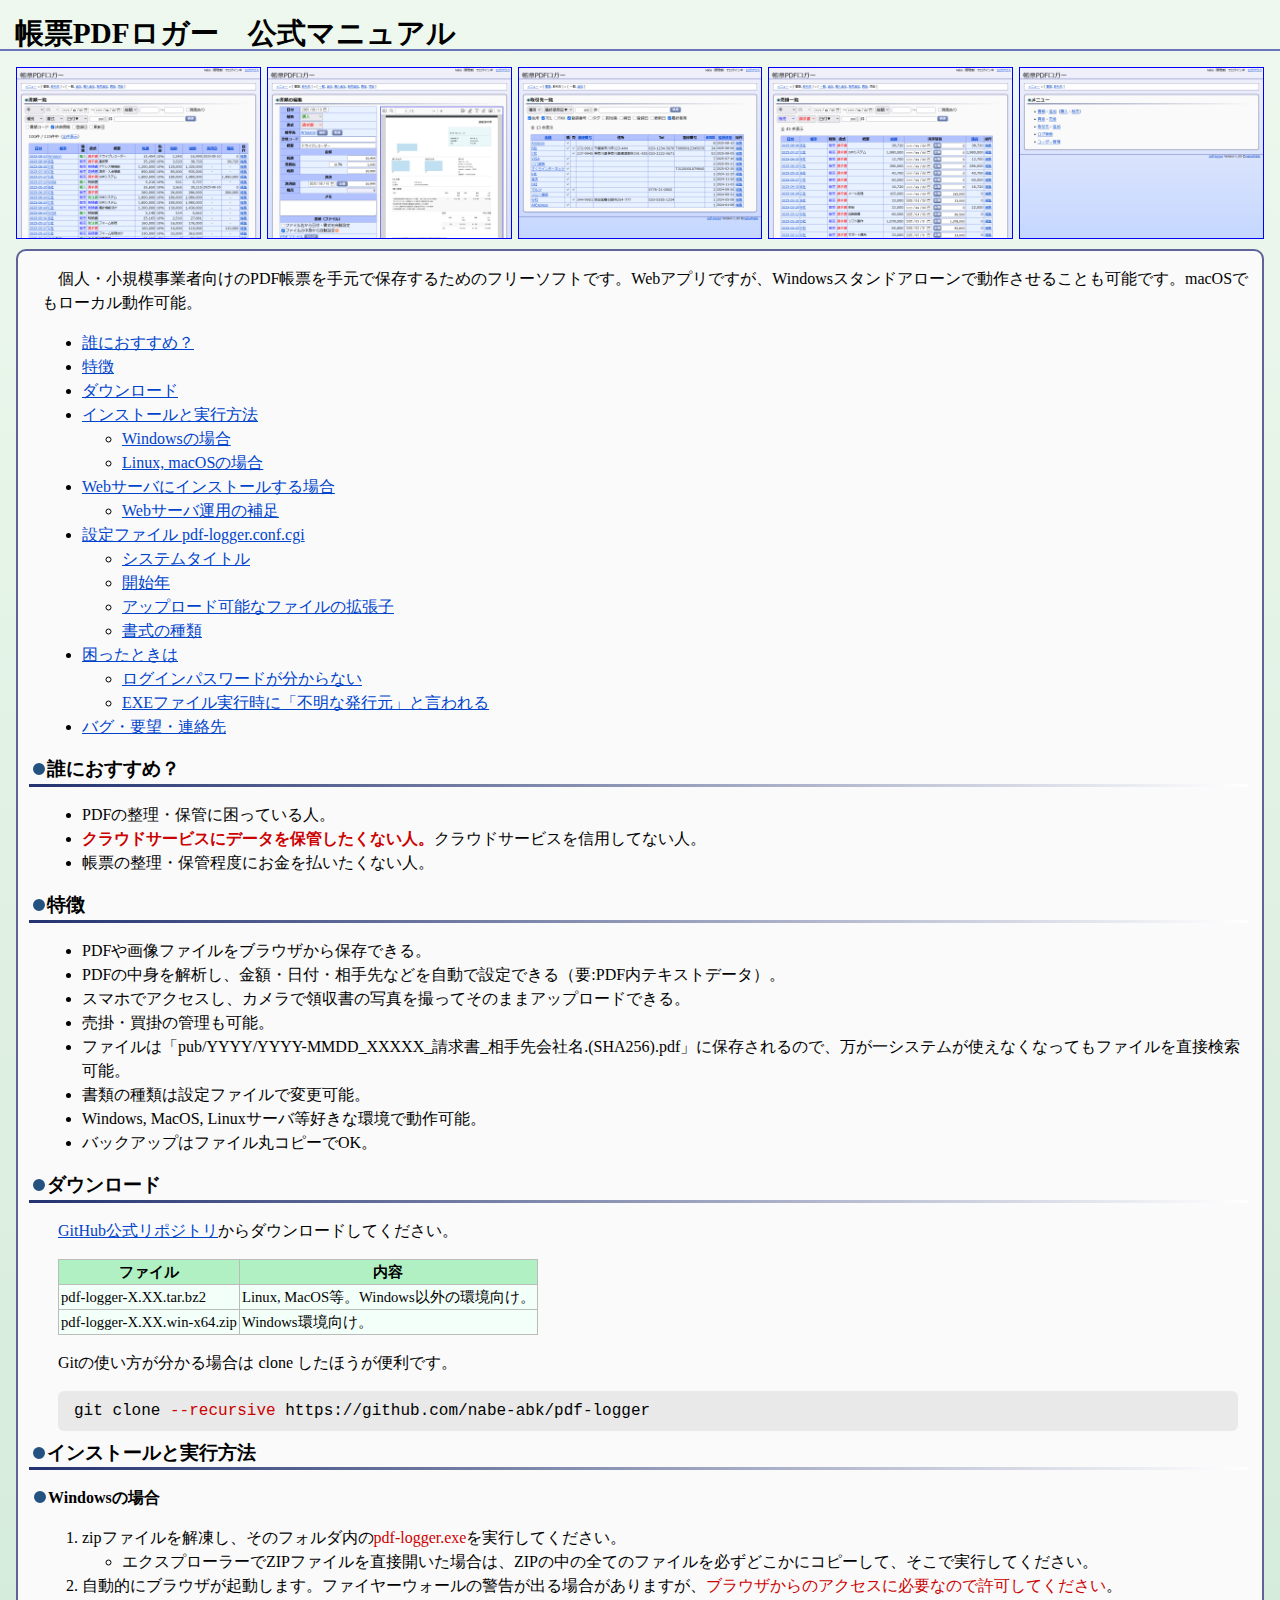
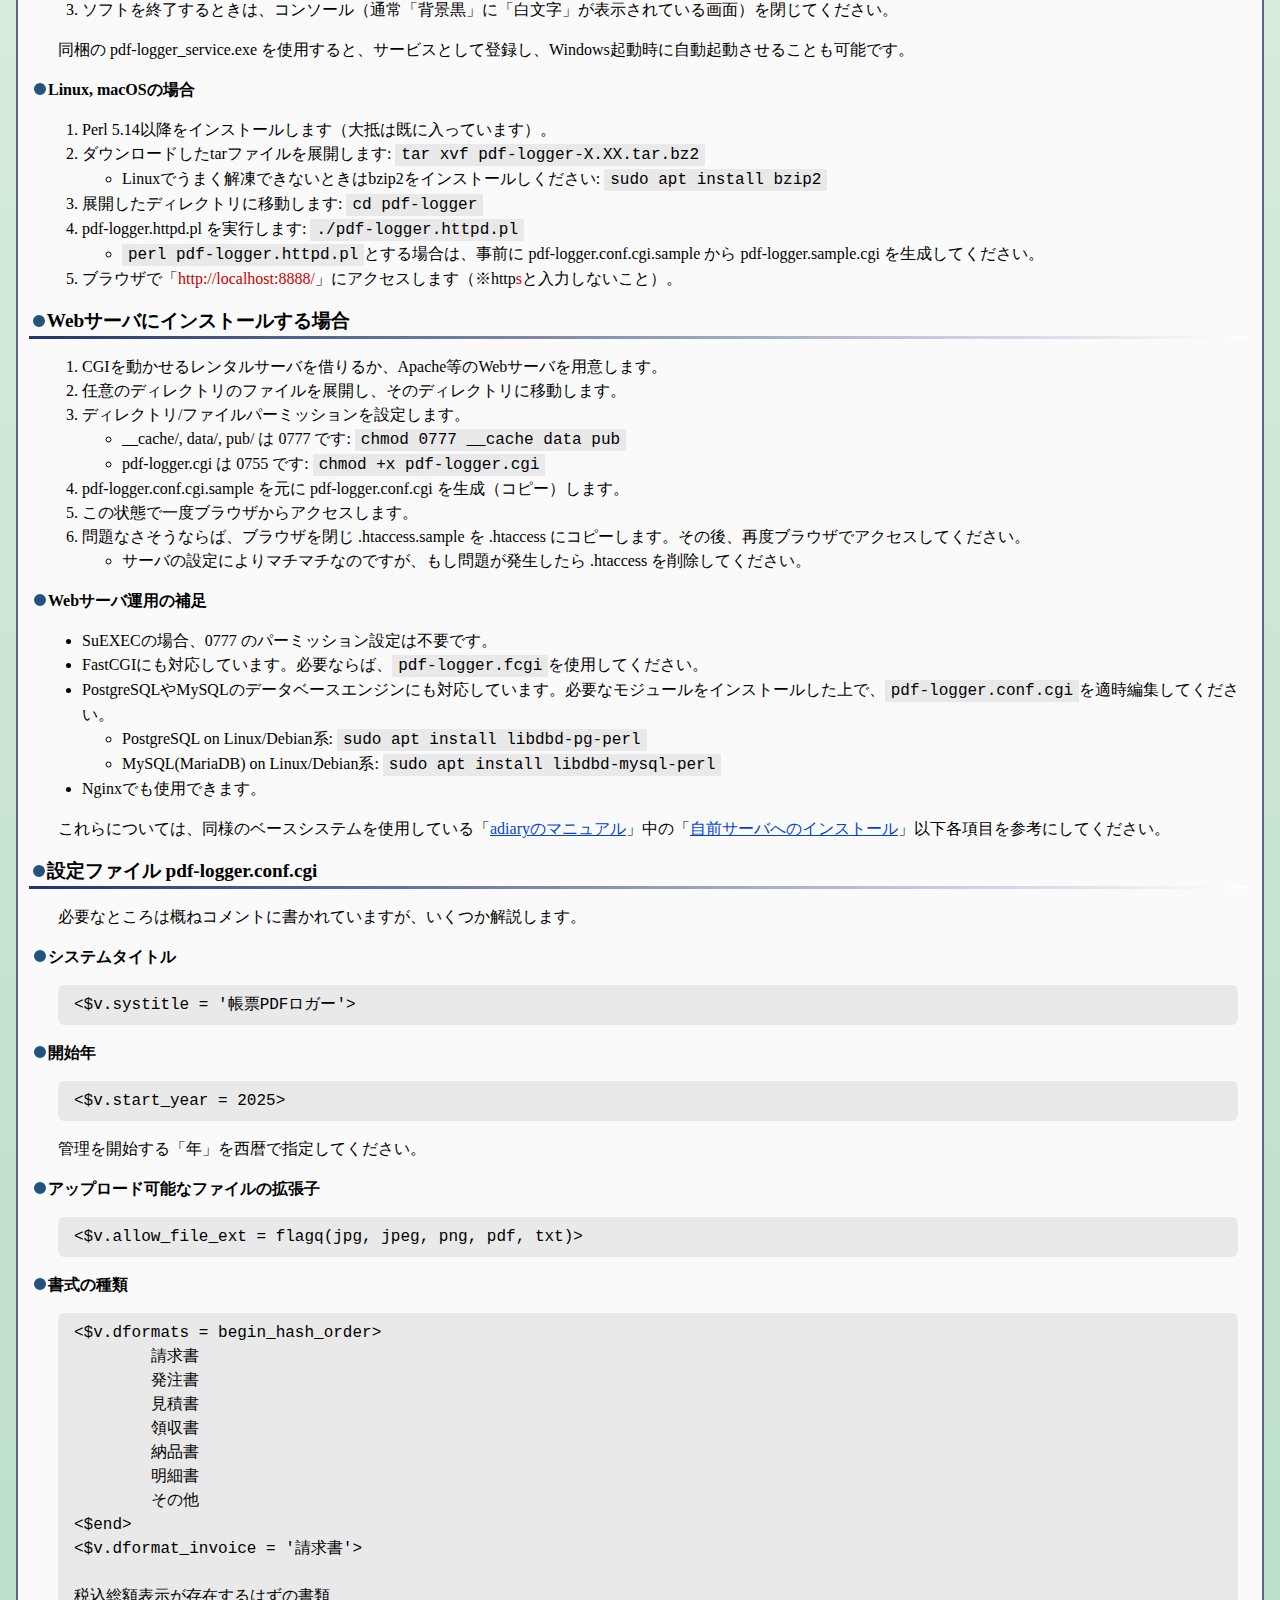
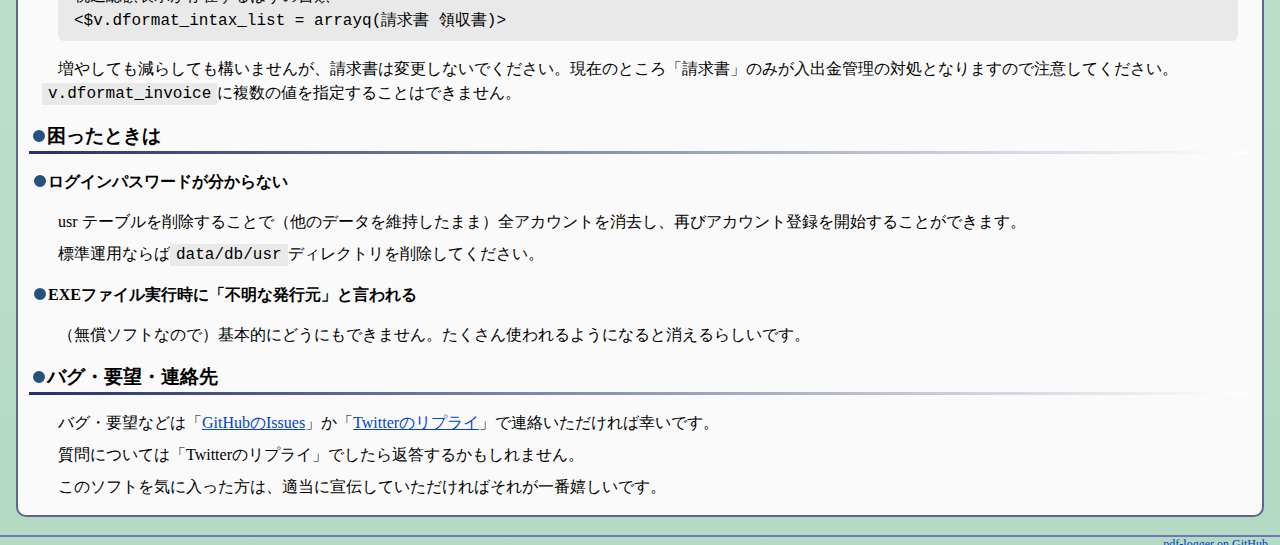
<file: docs/index.html>
<!DOCTYPE html>
<html>
<head>
<meta charset="UTF-8">
<meta name="viewport" content="width=device-width">
<link rel="stylesheet" href="theme/docs.css">
<link rel="stylesheet" href="js/baguetteBox.min.css">
<script src="js/baguetteBox.min.js" defer="defer"></script>
	<title>帳票PDFロガー　公式マニュアル</title>
<!-- OGP -->
<meta property="og:type" content="article">
<meta property="og:url"  content="https://nabe-abk.github.io/pdf-logger/">
<meta property="og:title" content="帳票PDFロガー　公式マニュアル">
<meta property="og:description" content="個人・小規模事業向けのPDF帳票の管理フリーソフト/アプリ。">
<meta property="og:image"  content="https://nabe-abk.github.io/pdf-logger/img/logo.png">
<meta property="og:locale" content="ja_JP">
<!-- Twitter Card -->
<meta name="twitter:card" content="summary">
<meta name="twitter:url"  content="https://nabe-abk.github.io/pdf-logger/">
<meta name="twitter:title" content="帳票PDFロガー　公式マニュアル">
<meta name="twitter:description" content="個人・小規模事業向けのPDF帳票の管理フリーソフト/アプリ。">
<meta name="twitter:image" content="https://nabe-abk.github.io/pdf-logger/img/logo.png">
<meta name="twitter:site"  content="@nabe_abk">
</head>
<body id="body" class="docs">

<!--header====================================================================-->
<h1>帳票PDFロガー　公式マニュアル</h1>

<!--main body================================================================-->
<div id="main">

<!--=========================================================================-->
<div class="baguetteBox sample-images">
<a href="img/documents.png"><img src="img/documents.png"></a>
<a href="img/edit.png"><img src="img/edit.png"></a>
<a href="img/clients.png"><img src="img/clients.png"></a>
<a href="img/sale_list.png"><img src="img/sale_list.png"></a>
<a href="img/menu.png"><img src="img/menu.png"></a>
</div>


<article>
<div class="body">

<p>個人・小規模事業者向けのPDF帳票を手元で保存するためのフリーソフトです。Webアプリですが、Windowsスタンドアローンで動作させることも可能です。macOSでもローカル動作可能。</p>

<ul>
<li><a href="#誰におすすめ？">誰におすすめ？</a></li>
<li><a href="#特徴">特徴</a></li>
<li><a href="#download">ダウンロード</a></li>
<li><a href="#install">インストールと実行方法</a><ul>
	<li><a href="#install-windows">Windowsの場合</a></li>
	<li><a href="#install-linux">Linux, macOSの場合</a></li>
</ul></li>
<li><a href="#install-web">Webサーバにインストールする場合</a><ul>
	<li><a href="#install-web-補足">Webサーバ運用の補足</a></li>
</ul></li>
<li><a href="#conf.cgi">設定ファイル pdf-logger.conf.cgi</a><ul>
	<li><a href="#v.systitle">システムタイトル</a></li>
	<li><a href="#v.start_year">開始年</a></li>
	<li><a href="#v.allow_file_ext">アップロード可能なファイルの拡張子</a></li>
	<li><a href="#v.dformats">書式の種類</a></li>
</ul></li>
<li><a href="#faq">困ったときは</a><ul>
	<li><a href="#faq-login">ログインパスワードが分からない</a></li>
	<li><a href="#faq-exe">EXE<span class="omit">ファイル</span>実行時<span class="omit2">に</span>「不明な発行元」と言われる</a></li>
</ul></li>
<li><a href="#contact">バグ・要望・連絡先</a></li>
</ul>


<h2 id="誰におすすめ？">誰におすすめ？</h2>

<ul>
<li>PDFの整理・保管に困っている人。</li>
<li><strong>クラウドサービスにデータを保管したくない人。</strong>クラウドサービスを信用してない人。</li>
<li>帳票の整理・保管程度にお金を払いたくない人。</li>
</ul>

<h2 id="特徴">特徴</h2>

<ul>
<li>PDFや画像ファイルをブラウザから保存できる。</li>
<li>PDFの中身を解析し、金額・日付・相手先などを自動で設定できる（要:PDF内テキストデータ）。</li>
<li>スマホでアクセスし、カメラで領収書の写真を撮ってそのままアップロードできる。</li>
<li>売掛・買掛の管理も可能。</li>
<li>ファイルは「pub/YYYY/YYYY-MMDD_XXXXX_請求書_相手先会社名.(SHA256).pdf」に保存されるので、万が一システムが使えなくなってもファイルを直接検索可能。</li>
<li>書類の種類は設定ファイルで変更可能。</li>
<li>Windows, MacOS, Linuxサーバ等好きな環境で動作可能。</li>
<li>バックアップはファイル丸コピーでOK。</li>
</ul>

<h2 id="download">ダウンロード</h2>

<p><a href="https://github.com/nabe-abk/pdf-logger/releases">GitHub公式リポジトリ</a>からダウンロードしてください。</p>

<div class="table-container">
<table>
<thead>
<tr>
	<th>ファイル</th><th>内容</th>
</tr>
</thead>
<tbody>
<tr>
	<td>pdf-logger-X.XX.tar.bz2</td>
	<td>Linux, MacOS等。Windows以外の環境向け。</td>
</tr>
<tr>
	<td> pdf-logger-X.XX.win-x64.zip</td>
	<td>Windows環境向け。</td>
</tr>
</tbody>
</table>
</div>

<p>Gitの使い方が分かる場合は clone したほうが便利です。</p>
<pre>
git clone <em>--recursive</em> https://github.com/nabe-abk/pdf-logger
</pre>


<h2 id="install">インストールと実行方法</h2>

<h3 id="install-windows">Windowsの場合</h2>

<ol>
<li>zipファイルを解凍し、そのフォルダ内の<em>pdf-logger.exe</em>を実行してください。
<ul>
	<li>エクスプローラーでZIPファイルを直接開いた場合は、ZIPの中の全てのファイルを必ずどこかにコピーして、そこで実行してください。</li>
</ul></li>
<li>自動的にブラウザが起動します。ファイヤーウォールの警告が出る場合がありますが、<em>ブラウザからのアクセスに必要なので許可してください</em>。</li>
<li>ソフトを終了するときは、コンソール（通常「背景黒」に「白文字」が表示されている画面）を閉じてください。</li>
</ol>

<p>同梱の pdf-logger_service.exe を使用すると、サービスとして登録し、Windows起動時に自動起動させることも可能です。</p>

<h3 id="install-linux">Linux, macOSの場合</h2>

<ol>
<li>Perl 5.14以降をインストールします（大抵は既に入っています）。</li>
<li>ダウンロードしたtarファイルを展開します: <code>tar xvf pdf-logger-X.XX.tar.bz2</code><ul>
	<li>Linuxでうまく解凍できないときはbzip2をインストールしください: <code>sudo apt install bzip2</code></li>
</ul>
</li>
<li>展開したディレクトリに移動します: <code>cd pdf-logger</code></li>
<li>pdf-logger.httpd.pl を実行します: <code>./pdf-logger.httpd.pl</code><ul>
	<li><code>perl pdf-logger.httpd.pl</code>とする場合は、事前に pdf-logger.conf.cgi.sample から pdf-logger.sample.cgi を生成してください。</li>
</ul>
</li>
<li>ブラウザで「<em>http://localhost:8888/</em>」にアクセスします（※http<em>s</em>と入力しないこと）。</li>
</ol>

<h2 id="install-web">Webサーバにインストールする場合</h2>

<ol>
<li>CGIを動かせるレンタルサーバを借りるか、Apache等のWebサーバを用意します。</li>
<li>任意のディレクトリのファイルを展開し、そのディレクトリに移動します。</li>
<li>ディレクトリ/ファイルパーミッションを設定します。<ul>
	<li>__cache/, data/, pub/ は 0777 です: <code>chmod 0777 __cache data pub</code></li>
	<li>pdf-logger.cgi は 0755 です: <code>chmod +x pdf-logger.cgi</code></li>
</ul></li>
<li>pdf-logger.conf.cgi.sample を元に pdf-logger.conf.cgi を生成（コピー）します。</li>
<li>この状態で一度ブラウザからアクセスします。</li>
<li>問題なさそうならば、ブラウザを閉じ .htaccess.sample を .htaccess にコピーします。その後、再度ブラウザでアクセスしてください。<ul>
	<li>サーバの設定によりマチマチなのですが、もし問題が発生したら .htaccess を削除してください。</li>
</ul></li>
</ol>

<h3 id="install-web-補足">Webサーバ運用の補足</h2>

<ul>
<li>SuEXECの場合、0777 のパーミッション設定は不要です。</li>
<li>FastCGIにも対応しています。必要ならば、<code>pdf-logger.fcgi</code>を使用してください。</li>
<li>PostgreSQLやMySQLのデータベースエンジンにも対応しています。必要なモジュールをインストールした上で、<code>pdf-logger.conf.cgi</code>を適時編集してください。<ul>
	<li>PostgreSQL on Linux/Debian系: <code>sudo apt install libdbd-pg-perl</code></li>
	<li>MySQL(MariaDB) on Linux/Debian系: <code>sudo apt install libdbd-mysql-perl</code></li>
</ul></li>
<li>Nginxでも使用できます。</li>
</ul>

<p>これらについては、同様のベースシステムを使用している「<a href="https://adiary.org/v3man/">adiaryのマニュアル</a>」中の「<a href="https://adiary.org/v3man/install2/">自前サーバへのインストール</a>」以下各項目を参考にしてください。</p>


<h2 id="conf.cgi">設定ファイル pdf-logger.conf.cgi</h2>

<p>必要なところは概ねコメントに書かれていますが、いくつか解説します。</p>

<h3 id="v.systitle">システムタイトル</h3>
<pre>
<$v.systitle = '帳票PDFロガー'>
</pre>

<h3 id="v.start_year">開始年</h3>
<pre>
<$v.start_year = 2025>
</pre>
<p>管理を開始する「年」を西暦で指定してください。</p>

<h3 id="v.allow_file_ext">アップロード可能なファイルの拡張子</h3>
<pre>
<$v.allow_file_ext = flagq(jpg, jpeg, png, pdf, txt)>
</pre>

<h3 id="v.dformats">書式の種類</h3>
<pre>
<$v.dformats = begin_hash_order>
	請求書
	発注書
	見積書
	領収書
	納品書
	明細書
	その他
<$end>
<$v.dformat_invoice = '請求書'>

税込総額表示が存在するはずの書類
<$v.dformat_intax_list = arrayq(請求書 領収書)>
</pre>

<p>増やしても減らしても構いませんが、請求書は変更しないでください。現在のところ「請求書」のみが入出金管理の対処となりますので注意してください。<code>v.dformat_invoice</code>に複数の値を指定することはできません。</p>


<h2 id="faq">困ったときは</h2>

<h3 id="faq-login">ログインパスワードが分からない</h3>

<p>usr テーブルを削除することで（他のデータを維持したまま）全アカウントを消去し、再びアカウント登録を開始することができます。</p>
<p>標準運用ならば<code>data/db/usr</code>ディレクトリを削除してください。</p>

<h3 id="faq-exe">EXE<span class="omit">ファイル</span>実行時<span class="omit2">に</span>「不明な発行元」と言われる</h3>

<p>（無償ソフトなので）基本的にどうにもできません。たくさん使われるようになると消えるらしいです。</p>


<h2 id="contact">バグ・要望・連絡先</h2>

<p>バグ・要望などは「<a href="https://github.com/nabe-abk/pdf-logger/issues">GitHubのIssues</a>」か「<a href="https://x.com/nabe_abk">Twitterのリプライ</a>」で連絡いただければ幸いです。</p>

<p>質問については「Twitterのリプライ」でしたら返答するかもしれません。</p>

<p>このソフトを気に入った方は、適当に宣伝していただければそれが一番嬉しいです。</p>

</article>
</div>

<!--footer===================================================================-->
<footer id="footer">
<div><a href="https://github.com/nabe-abk/pdf-logger/">pdf-logger on GitHub</a></div>
</footer>


<!--Scrit====================================================================-->
<script type="module">
	baguetteBox.run('.baguetteBox');
</script>

</body>
</html>
</file>
<file: docs/theme/docs.css>
@charset "UTF-8";
/*--------------------------------------------------------------------
●定義
--------------------------------------------------------------------*/
:root {
	--main-font-size:	12pt;
	--sub-font-size:	11pt;
	--list-font-size:	10.5pt;
	--log-font-size:	10pt;
	--small-font-size:	9pt;
}

/*--------------------------------------------------------------------
●メイン配置
--------------------------------------------------------------------*/
* {
	box-sizing:		border-box;
}
html {
	margin-top:		0;
	font-size:		var(--main-font-size);
	line-height:		1.5;
	min-height:		100%;
}

header {
	position:		absolute;
	font-size:		var(--small-font-size);
	right:			4px;
	top:			0;
}

body {
	background-image:	linear-gradient(to bottom, #eef8ee, #b4dac3);
	margin:			0;
	padding:		0;
}

h1
{
	font-size:		22pt;
	font-weight:		bold;
	line-height:		100%;
	border-bottom:		2px solid #6b75b8;
	padding:		0 0.5em;
	margin:			calc(var(--small-font-size)*1.6) 0 0 0;
}
h1 a,
h1 a:link,
h1 a:visited {
	color:			inherit;
	text-decoration:	none;
}
#main {
	margin:			1em;
}

#footer
{
	border-top:		2px solid #6b75b8;
	text-align:		right;
	margin:			1.5em 0 0.6em 0;
	padding:		0 1em;
	font-size:		var(--small-font-size);
	line-height:		120%;
}

/*--------------------------------------------------------------------
●サンプル画像
--------------------------------------------------------------------*/
.sample-images {
	display:		flex;
	gap:			6px;
}
.sample-images a {
	display:		block;
	max-width:		256px;
	box-sizing:		content-box;
	border:			1px solid blue;
}
.sample-images a img {
	display:		block;
	max-width:		100%;
}

/*--------------------------------------------------------------------
●本文
--------------------------------------------------------------------*/
article {
	background-color:	#fafafa;
	border:			2px solid rgb(94,100,150);
	margin:			10px 0;
	border-radius:		10px;
	padding-left:		1em;
}
article div.body {
	margin:			0.5em;
}

article h2::before,
article h3::before {
	border:			6px solid #235280;
	border-radius:		6px;
	content:		"";
	display:		inline-block;
	height:			0;
	margin-right:		2px;
	margin-left:		10px;
}
article h2, article h3 {
	font-size:		120%;
	margin:			8px 0 0.5em -1em;
}
article h2::after {
	display:		block;
	content:		"";
	height:			3px;
	margin:			0 6px;
	background-image:	linear-gradient(to right, #233370, #fff);
}
article h3::before {
	margin-left:		0px;
}
article h3 {
	margin:			1em 0 1em -0.5em;
	font-size:		100%;
}



/*--------------------------------------------------------------------
●基本
--------------------------------------------------------------------*/
a:link, a:visited {
	color:			#04c;
}

p {
	text-indent:		1em;
}
p:has(+ p) {
	margin-bottom:		0.5em;
}
h3 + p, p + p {
	margin-top:		0.5em;
}
p.ni {
	text-indent:		0;
}

em, strong {
	color:			#c00;
}
em {
	font-style:		normal;
}

pre, code {
	background-color:	#e9e9e9;
}
code {
	padding:		2px 6px;
}
pre {
	margin:			0 1em;
	padding:		0.5em 1em;
	border-radius:		6px;
	overflow-x:		auto;
}

.hide {
	display:		none;
}

/*--------------------------------------------------------------------
●テーブルデザイン
--------------------------------------------------------------------*/
div.table-container {
	margin:			1em;
	overflow-x:		auto;
}
table {
	border-collapse:	collapse;
	empty-cells:		show;
	border-radius:		4px;
}
table, th, td {
	border:			1px solid #bbb;
}
td {
	padding-left:		2px;
	padding-right:		2px;
}
th, td {
	font-size:		var(--sub-font-size);
}

th {
	background-color:	#b1f0c2;
}
td {
	background-color:	#f3fff9;
}

/*--------------------------------------------------------------------
●配置
--------------------------------------------------------------------*/
.l	{
	text-align:	left;
}
.c	{
	text-align:	center;
}
.r	{
	text-align:	right;
}

/*--------------------------------------------------------------------
●ボタンデザイン
--------------------------------------------------------------------*/
button:not(.baguetteBox-button) {
	padding:		4px 8px;
	text-indent:		0;
	line-height:		100%;
	vertical-align:		middle;
	font-family:		sans-serif;

	cursor:			pointer;

	color:			#f9f9f9;
	font-weight:		bold;
	border:			1px solid #7ea6b5;
	border-radius:		6px;
	background-image:	linear-gradient(to bottom, #8391ca, #5f73a1);
}
button:hover, button:focus
{
	border-radius:		6px;
	cursor:			pointer;
	background-image:	none;
	background-color:	#859Ce6;
}
button:disabled
{
	color:			#666;
	background-image:	none;
	background-color:	#8892b3;
}
label {
	user-select: none;
}
button.left-margin,
button + button:not(.no-margin),
button + label:not(.note), 
label  + button,
button + a {
	margin-left:		1em;
}
button + a {
	vertical-align:		middle;
	font-size:		90%;
}
button:has(+ .note) {
	margin-right:		0.5em;
}
.note {
	display:		inline-block;
	font-size:		var(--sub-font-size);
}

/*--------------------------------------------------------------------
●サイズ指定
--------------------------------------------------------------------*/
.small { font-size: 90%; }

.w20 { width: 20px; }
.w30 { width: 30px; }
.w40 { width: 40px; }
.w50 { width: 50px; }
.w60 { width: 60px; }
.w70 { width: 70px; }
.w80 { width: 80px; }
.w90 { width: 90px; }
.w100 { width: 100px; }
.w120 { width: 120px; }
.w140 { width: 140px; }
.w160 { width: 160px; }
.w200 { width: 200px; }
.w240 { width: 240px; }
.w280 { width: 280px; }
.w300 { width: 300px; }
.w320 { width: 320px; }
.w360 { width: 360px; }
.w400 { width: 400px; }
.w440 { width: 440px; }
.w480 { width: 480px; }
.w500 { width: 500px; }
.w520 { width: 520px; }
.w560 { width: 560px; }
.w600 { width: 600px; }
.w640 { width: 640px; }
.w700 { width: 700px; }
.w800 { width: 800px; }

.w80p { width:  80%; }
.w90p { width:  90%; }
.w95p { width:  95%; }
.w100p{ width: 100%; box-sizing: border-box; }

.mw200 { min-width: 200px; }
.mw300 { min-width: 300px; }
.mw400 { min-width: 400px; }

/*--------------------------------------------------------------------
●レスポンシブ設定
--------------------------------------------------------------------*/
.sp { display: none; }

@media screen and (max-width: 600px) {
	/* font size */
	:root {
		--main-font-size:	11pt;
		--sub-font-size:	10pt;
		--list-font-size:	9pt;
		--log-font-size:	9pt;
		--small-font-size:	8.5pt;
	}
	h1 {
		font-size:		20pt;
	}
	ol, ul {
		padding-left:		2em;
	}
	.omit {
		display:		none;
	}
}
@media screen and (max-width: 460px) {
	h1 {
		font-size:		16pt;
		padding:		0 3px;
	}
	#main {
		margin:			1em 0.5em;
	}
	.omit2 {
		display:		none;
	}
}
</file>
<file: docs/js/baguetteBox.min.css>
/*!
 * baguetteBox.js
 * @author  feimosi
 * @version 1.12.0
 * @url https://github.com/feimosi/baguetteBox.js
 */#baguetteBox-overlay{display:none;opacity:0;position:fixed;overflow:hidden;top:0;left:0;width:100%;height:100%;z-index:1000000;background-color:#222;background-color:rgba(0,0,0,.8);-webkit-transition:opacity .5s ease;transition:opacity .5s ease}#baguetteBox-overlay.visible{opacity:1}#baguetteBox-overlay .full-image{display:inline-block;position:relative;width:100%;height:100%;text-align:center}#baguetteBox-overlay .full-image figure{display:inline;margin:0;height:100%}#baguetteBox-overlay .full-image img{display:inline-block;width:auto;height:auto;max-height:100%;max-width:100%;vertical-align:middle;-webkit-box-shadow:0 0 8px rgba(0,0,0,.6);-moz-box-shadow:0 0 8px rgba(0,0,0,.6);box-shadow:0 0 8px rgba(0,0,0,.6)}#baguetteBox-overlay .full-image figcaption{display:block;position:absolute;bottom:0;width:100%;text-align:center;line-height:1.8;white-space:normal;color:#ccc;background-color:#000;background-color:rgba(0,0,0,.6);font-family:sans-serif}#baguetteBox-overlay .full-image:before{content:"";display:inline-block;height:50%;width:1px;margin-right:-1px}#baguetteBox-slider{position:absolute;left:0;top:0;height:100%;width:100%;white-space:nowrap;-webkit-transition:left .4s ease,-webkit-transform .4s ease;transition:left .4s ease,-webkit-transform .4s ease;transition:left .4s ease,transform .4s ease;transition:left .4s ease,transform .4s ease,-webkit-transform .4s ease,-moz-transform .4s ease}#baguetteBox-slider.bounce-from-right{-webkit-animation:bounceFromRight .4s ease-out;animation:bounceFromRight .4s ease-out}#baguetteBox-slider.bounce-from-left{-webkit-animation:bounceFromLeft .4s ease-out;animation:bounceFromLeft .4s ease-out}@-webkit-keyframes bounceFromRight{0%,100%{margin-left:0}50%{margin-left:-30px}}@keyframes bounceFromRight{0%,100%{margin-left:0}50%{margin-left:-30px}}@-webkit-keyframes bounceFromLeft{0%,100%{margin-left:0}50%{margin-left:30px}}@keyframes bounceFromLeft{0%,100%{margin-left:0}50%{margin-left:30px}}.baguetteBox-button#next-button,.baguetteBox-button#previous-button{top:50%;top:calc(50% - 30px);width:44px;height:60px}.baguetteBox-button{position:absolute;cursor:pointer;outline:0;padding:0;margin:0;border:0;-moz-border-radius:15%;border-radius:15%;background-color:#323232;background-color:rgba(50,50,50,.5);color:#ddd;font:1.6em sans-serif;-webkit-transition:background-color .4s ease;transition:background-color .4s ease}.baguetteBox-button:focus,.baguetteBox-button:hover{background-color:rgba(50,50,50,.9)}.baguetteBox-button#next-button{right:2%}.baguetteBox-button#previous-button{left:2%}.baguetteBox-button#close-button{top:20px;right:2%;right:calc(2% + 6px);width:30px;height:30px}.baguetteBox-button svg{position:absolute;left:0;top:0}.baguetteBox-spinner{width:40px;height:40px;display:inline-block;position:absolute;top:50%;left:50%;margin-top:-20px;margin-left:-20px}.baguetteBox-double-bounce1,.baguetteBox-double-bounce2{width:100%;height:100%;-moz-border-radius:50%;border-radius:50%;background-color:#fff;opacity:.6;position:absolute;top:0;left:0;-webkit-animation:bounce 2s infinite ease-in-out;animation:bounce 2s infinite ease-in-out}.baguetteBox-double-bounce2{-webkit-animation-delay:-1s;animation-delay:-1s}@-webkit-keyframes bounce{0%,100%{-webkit-transform:scale(0);transform:scale(0)}50%{-webkit-transform:scale(1);transform:scale(1)}}@keyframes bounce{0%,100%{-webkit-transform:scale(0);-moz-transform:scale(0);transform:scale(0)}50%{-webkit-transform:scale(1);-moz-transform:scale(1);transform:scale(1)}}
</file>
